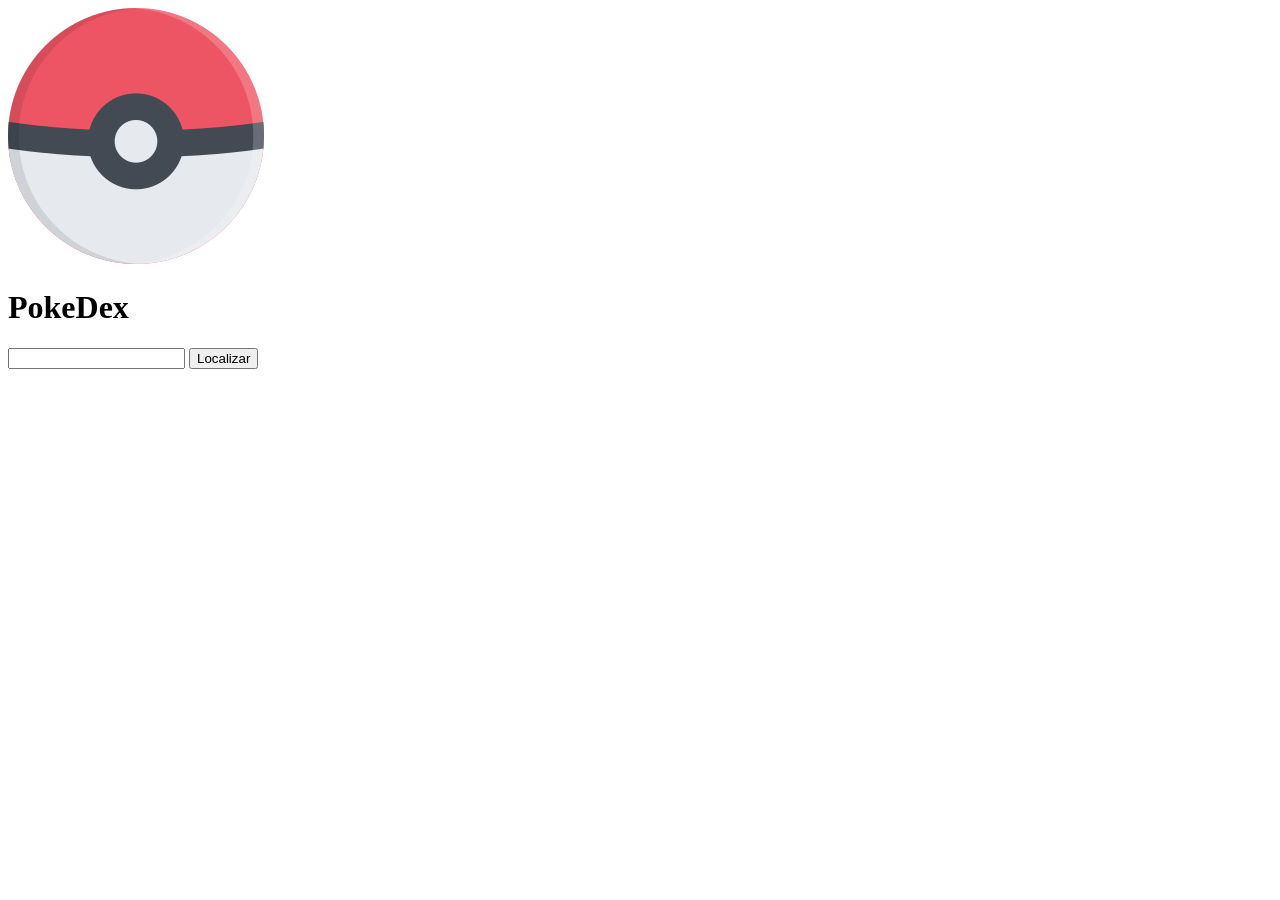
<file: vite-project/index.html>
<!DOCTYPE html>
<html lang="pt-br">
  <head>
    <meta charset="UTF-8" />
    <link rel="icon" type="image/png" href="/favicon.png" />
    <meta name="viewport" content="width=device-width, initial-scale=1.0" />
    <title>PokeDex</title>
    <link rel="pokebola icon" href="./src/img/pokebolaIconLogoSite.png" type="image/x-icon" />
  </head>
  <body>
    <header>
      <img src="./src/img/pokebola.png" alt="Pokebola"/>
       <h1>PokeDex</h1>
    </header>
    <main>
      <section class="pokedex">
          <div class="formLocalizar">
              <input type="search" id="inputPesquisa" />
              <button id="btnLocalizar">Localizar</button>
          </div>
          <div class="display" id="display">
              
          </div>
      </section>
    </main>
    <script type="module" src="./src/js/main.js"></script>
  </body>
</html>
</file>
